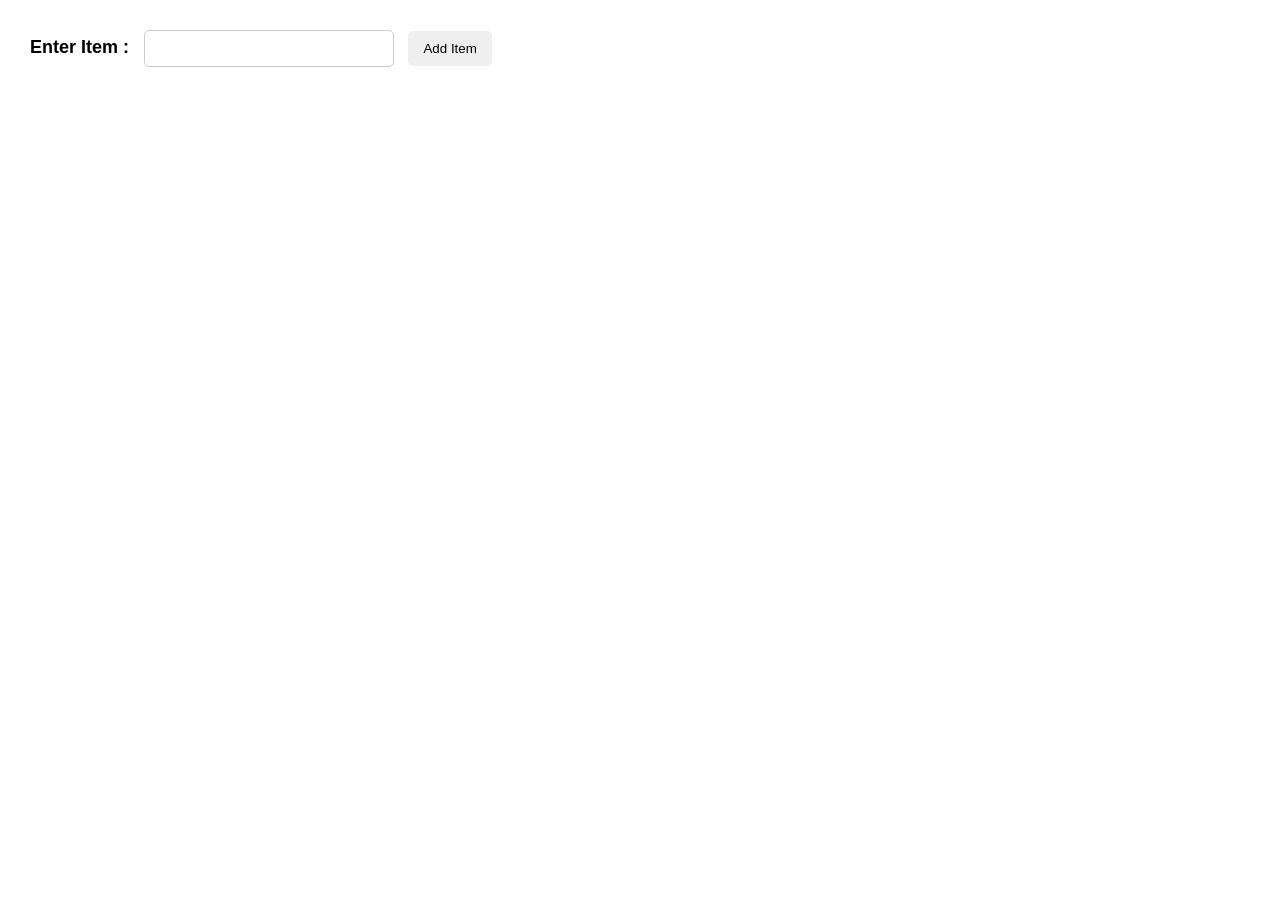
<file: Accenture Practice /AddItemInList/index.html>
<!DOCTYPE html>
<html lang="en">
<head>
    <meta charset="UTF-8">
    <meta name="viewport" content="width=device-width, initial-scale=1.0">
    <title>Add Item to a List</title>

    <link rel="stylesheet" href="style.css">
</head>

<body>

    <label for="input">Enter Item : </label>
    <input type="text" id="input">

    <button id="addbtn">Add Item</button>

    <ul id="listitem"></ul>

    <script src="script.js"></script>

</body>
</html>
</file>
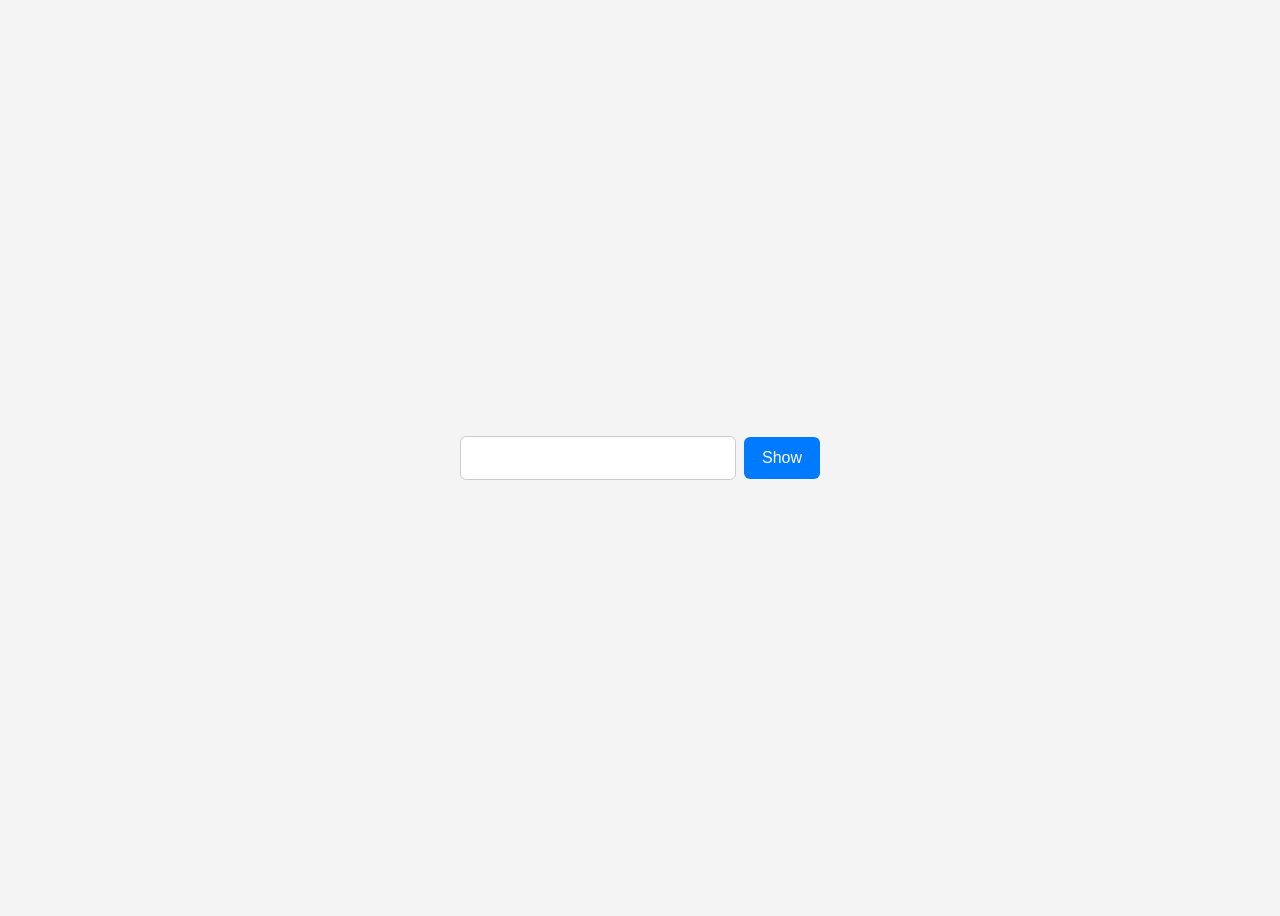
<file: Accenture Practice /TogglePassword/index.html>
<!DOCTYPE html>
<html lang="en">
<head>
    <meta charset="UTF-8">
    <meta name="viewport" content="width=device-width, initial-scale=1.0">
    <title>Toggle</title>
    <link rel="stylesheet" href="style.css">
</head>
<body>
    <input type="password" id="password">
    <button id="toggle">Show</button>
    
    <script src="script.js"></script>
</body>
</html>
</file>
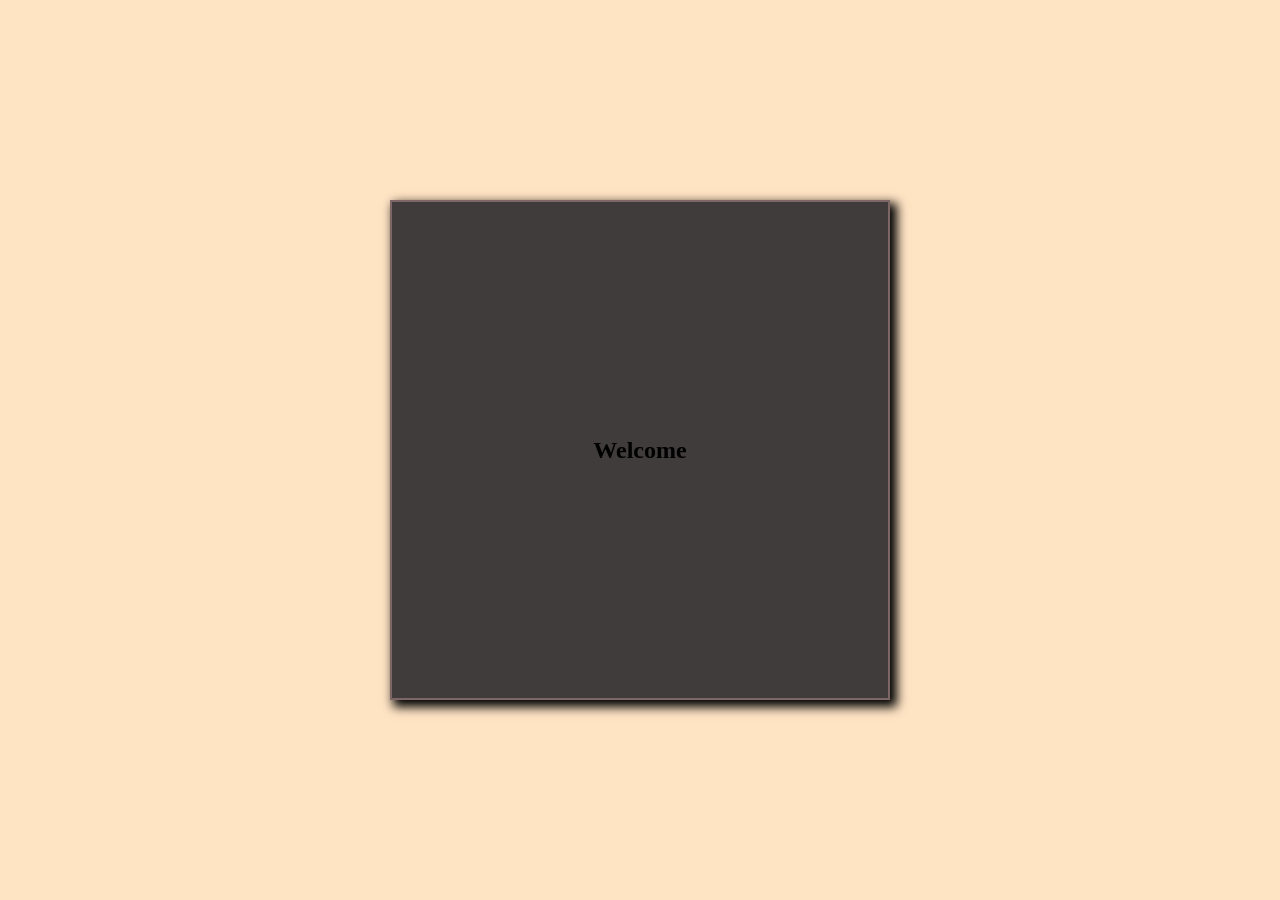
<file: Accenture Practice /WEBBASED/index.html>
<!DOCTYPE html>
<html lang="en">
<head>
    <meta charset="UTF-8">
    <meta name="viewport" content="width=device-width, initial-scale=1.0">
    <title>Document</title>
    <link rel="stylesheet" href="style.css">
</head>
<body>
    <div id="root">
        <p id="root1">Hello World</p>
    </div>
    
    <script src="script.js"></script>
</body>
</html>
</file>
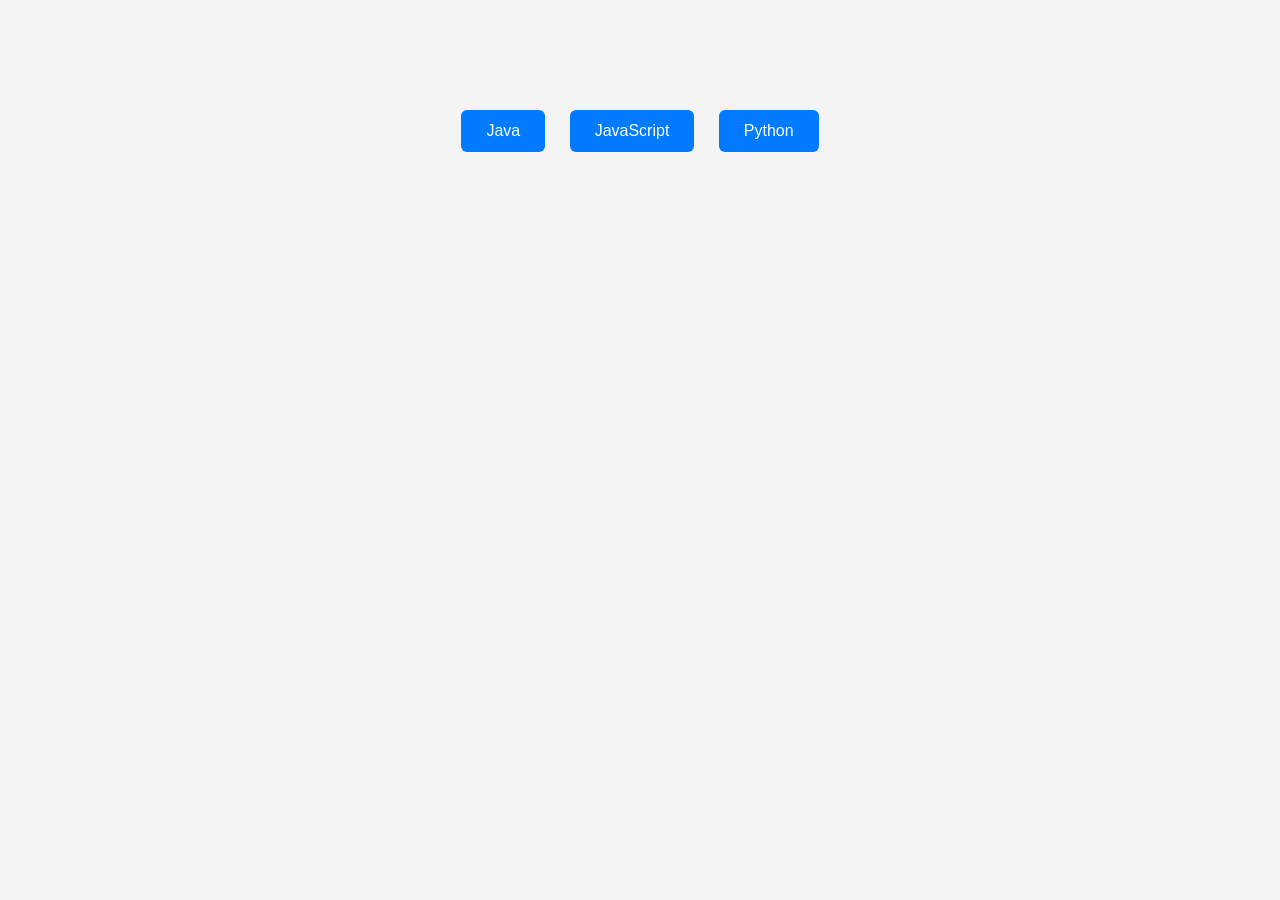
<file: Accenture Practice /WEBBASED/ButtonTextToMessage/index.html>
<!DOCTYPE html>
<html lang="en">
<head>
    <meta charset="UTF-8">
    <meta name="viewport" content="width=device-width, initial-scale=1.0">
    <title>Button Text To Message Box</title>
    <link rel="stylesheet" href="style.css">
</head>
<body>
   
        <button>Java</button>
        <button>JavaScript</button>
        <button>Python</button>
        <h2 id="message"></h2>
    
    
    
    <script src="script.js"></script>
</body>
</html>
</file>
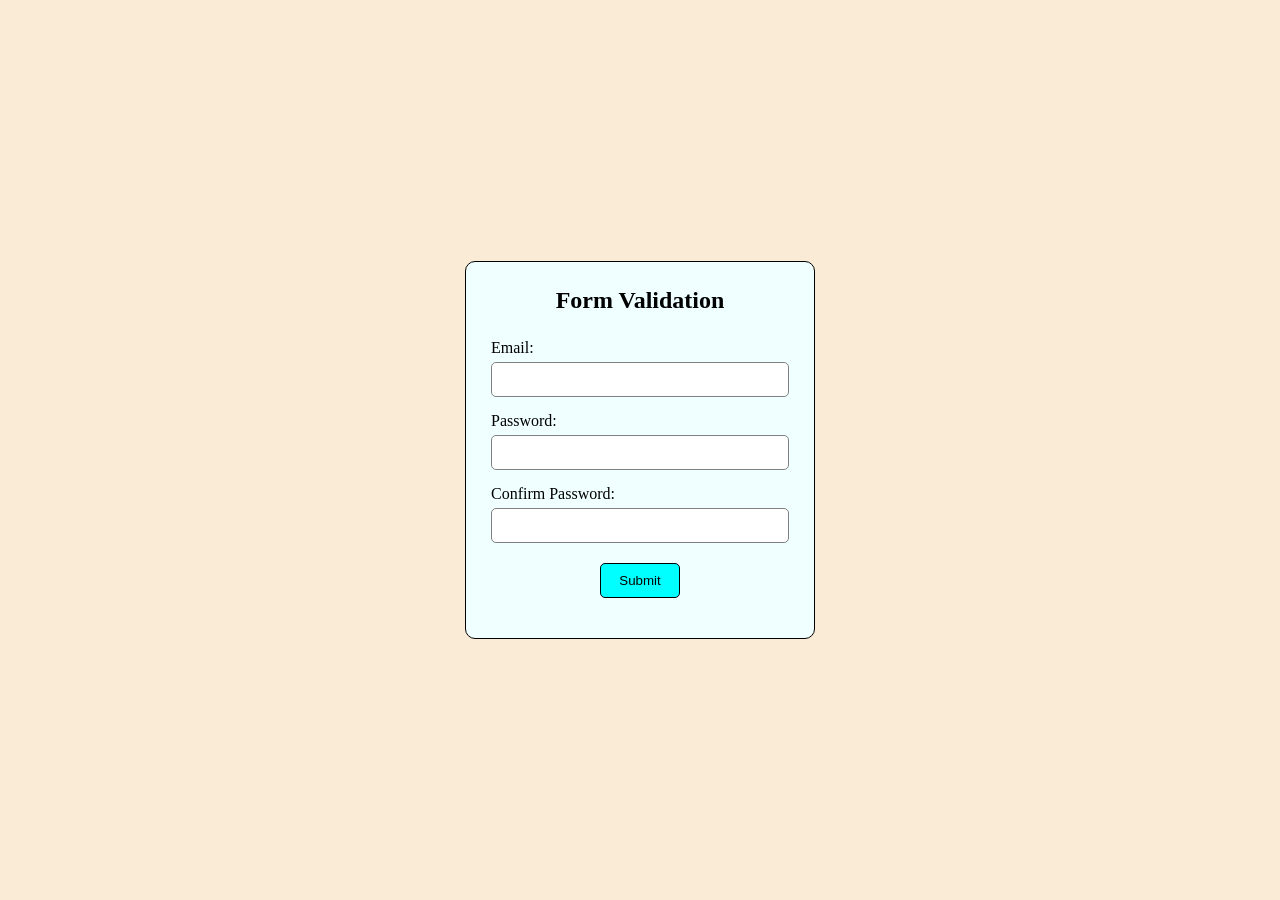
<file: Accenture Practice /WEBBASED/FormValidation/formValidation.html>
<!DOCTYPE html>
<html lang="en">
<head>
    <meta charset="UTF-8">
    <meta name="viewport" content="width=device-width, initial-scale=1.0">
    <title>Form Validation</title>

    <link rel="stylesheet" href="formValidation.css">
</head>

<body>

    <div id="root">

        <form id="form">

            <h2>Form Validation</h2>

            <div class="form-group">
                <label for="email">Email:</label>
                <input type="email" id="email" required>
            </div>

            <div class="form-group">
                <label for="password">Password:</label>
                <input type="password" id="password" required>
            </div>

            <div class="form-group">
                <label for="re-password">Confirm Password:</label>
                <input type="password" id="re-password" required>
            </div>

            <button type="submit">Submit</button>

            <p id="result"></p>

        </form>

    </div>

    <script src="formValidation.js"></script>

</body>
</html>
</file>
<file: Accenture Practice /AddItemInList/style.css>
* {
    margin: 0;
    padding: 0;
    box-sizing: border-box;
}

body {
    font-family: Arial, sans-serif;
    padding: 30px;
}

label {
    font-size: 18px;
    font-weight: bold;
}

input {
    padding: 10px;
    width: 250px;
    margin: 0 10px;
    border: 1px solid #ccc;
    border-radius: 5px;
}

button {
    padding: 10px 15px;
    border: none;
    border-radius: 5px;
    cursor: pointer;
}

button:hover {
    opacity: 0.8;
}

ul {
    margin-top: 20px;
    padding-left: 25px;
}

li {
    margin: 10px 0;
    font-size: 18px;
}

li button {
    margin-left: 15px;
    padding: 5px 10px;
    border: none;
    border-radius: 4px;
    cursor: pointer;
    background-color: red;
    color: white;
}

li button:hover {
    background-color: darkred;
}
</file>
<file: Accenture Practice /TogglePassword/style.css>
body {
    font-family: Arial, sans-serif;
    background-color: #f4f4f4;
    display: flex;
    justify-content: center;
    align-items: center;
    height: 100vh;
}

#password {
    width: 250px;
    padding: 12px;
    border: 1px solid #ccc;
    border-radius: 6px;
    font-size: 16px;
    outline: none;
}

#password:focus {
    border-color: #007bff;
}

#toggle {
    padding: 12px 18px;
    margin-left: 8px;
    border: none;
    border-radius: 6px;
    background-color: #007bff;
    color: white;
    font-size: 16px;
    cursor: pointer;
}

#toggle:hover {
    background-color: #0056b3;
}
</file>
<file: Accenture Practice /WEBBASED/style.css>
* {
    margin: 0;
    padding: 0;
    box-sizing: border-box;
}
#root{
    background-color: bisque;
    display: flex;
    align-items: center;
    justify-content: center;
    height: 100vh;

   
}
p {
    width: 500px;
    height: 500px;
    background-color: rgb(64, 60, 60);
    border: 2px solid rgb(125, 102, 102);
    box-shadow: 5px 5px 10px 2px black;
    display: flex;
    align-items: center;
    justify-content: center;
}
</file>
<file: Accenture Practice /WEBBASED/ButtonTextToMessage/style.css>
body {
    font-family: Arial, sans-serif;
    text-align: center;
    margin-top: 100px;
    background-color: #f4f4f4;
}

button {
    padding: 12px 25px;
    margin: 10px;
    font-size: 16px;
    border: none;
    border-radius: 6px;
    background-color: #007bff;
    color: white;
    cursor: pointer;
}

button:hover {
    background-color: #0056b3;
}

#message {
    margin-top: 30px;
    font-size: 28px;
    color: #333;
}
</file>
<file: Accenture Practice /WEBBASED/FormValidation/formValidation.css>
* {
    margin: 0;
    padding: 0;
    box-sizing: border-box;
}

#root {
    width: 100%;
    height: 100vh;
    background-color: antiquewhite;
    display: flex;
    justify-content: center;
    align-items: center;
}

form {
    width: 350px;
    padding: 25px;

    background-color: azure;

    border: 1px solid black;
    border-radius: 10px;
}

form h2 {
    text-align: center;
    margin-bottom: 25px;
}

.form-group {
    margin-bottom: 15px;
}

.form-group label {
    display: block;
    margin-bottom: 5px;
}

input {
    width: 100%;
    height: 35px;

    padding: 5px 10px;

    border: 1px solid gray;
    border-radius: 5px;
}

button {
    display: block;

    width: 80px;
    height: 35px;

    margin: 20px auto 10px;

    background-color: aqua;

    border: 1px solid black;
    border-radius: 5px;

    cursor: pointer;
}

button:hover {
    background-color: aquamarine;
}

#result {
    text-align: center;
    margin-top: 15px;
}
</file>
